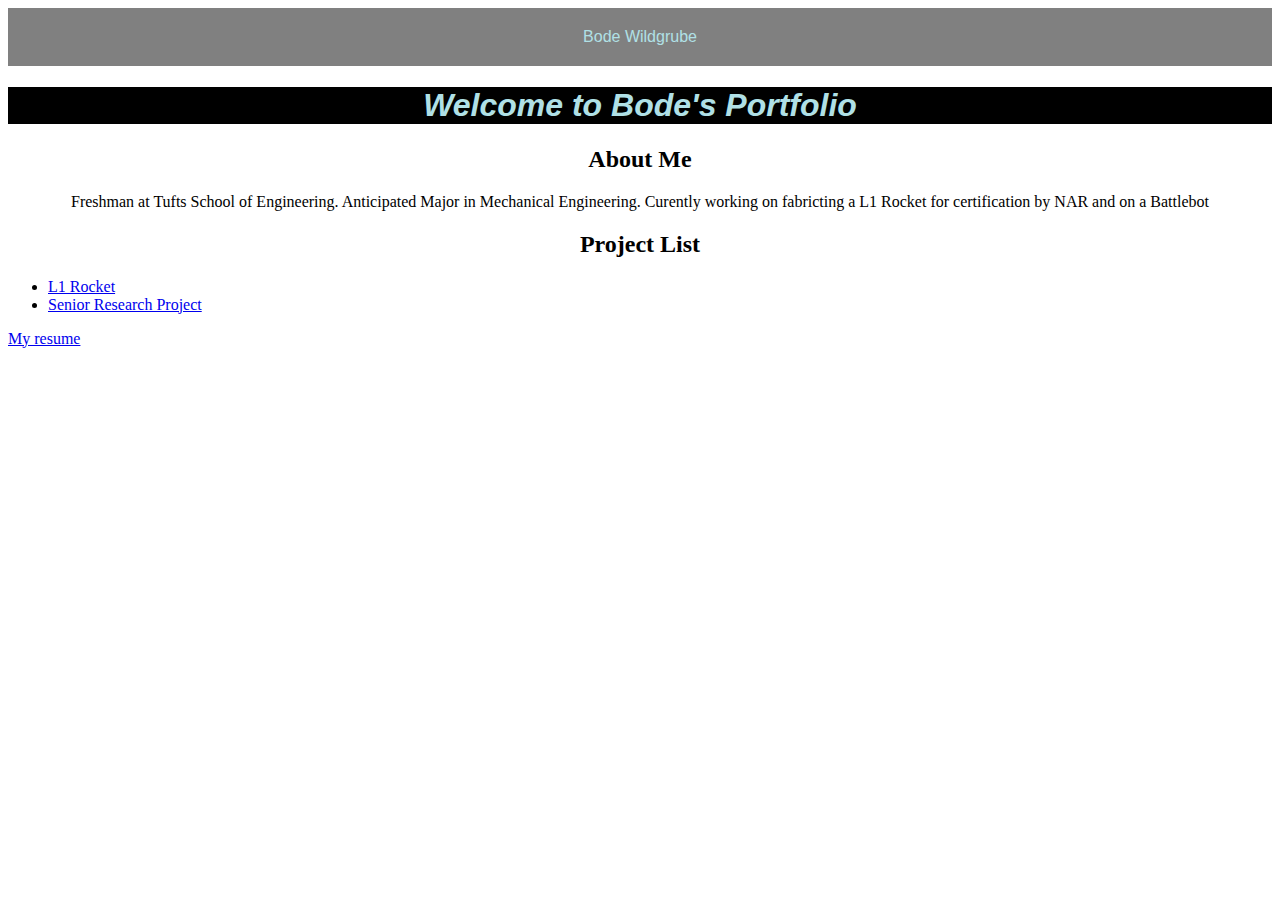
<file: index.html>
<html>
    <head>
        <title>Portfolio</title>
        <script src="scripts.js"></script>
        <link rel="stylesheet" href="styles.css" />
    </head>
    <body>
        
        <div class="header">
            Bode Wildgrube
        </div>
            
        <h1 style="background-color:black;">Welcome to Bode's Portfolio</h1>

        <h2>About Me</h2>

        <p style="text-align:center;">Freshman at Tufts School of Engineering. Anticipated Major in Mechanical Engineering. Curently working on fabricting a L1 Rocket for certification by NAR and on a Battlebot</p>

        <h2>Project List</h2>

        <ps tyle="text-align:center;">
            <ul>
                <li><a href="rocketryL1.html">L1 Rocket</a></li>
                <!-- <li><a href="battlebot.html">Battlebot</a></li> -->
                <li><a href="senior_research.html">Senior Research Project</a></li> 
            </ul>
        </p>
    
    <p><a href=".images/Resume_Nov__2021.pdf">My resume</p>

    </body>
</html>
</file>
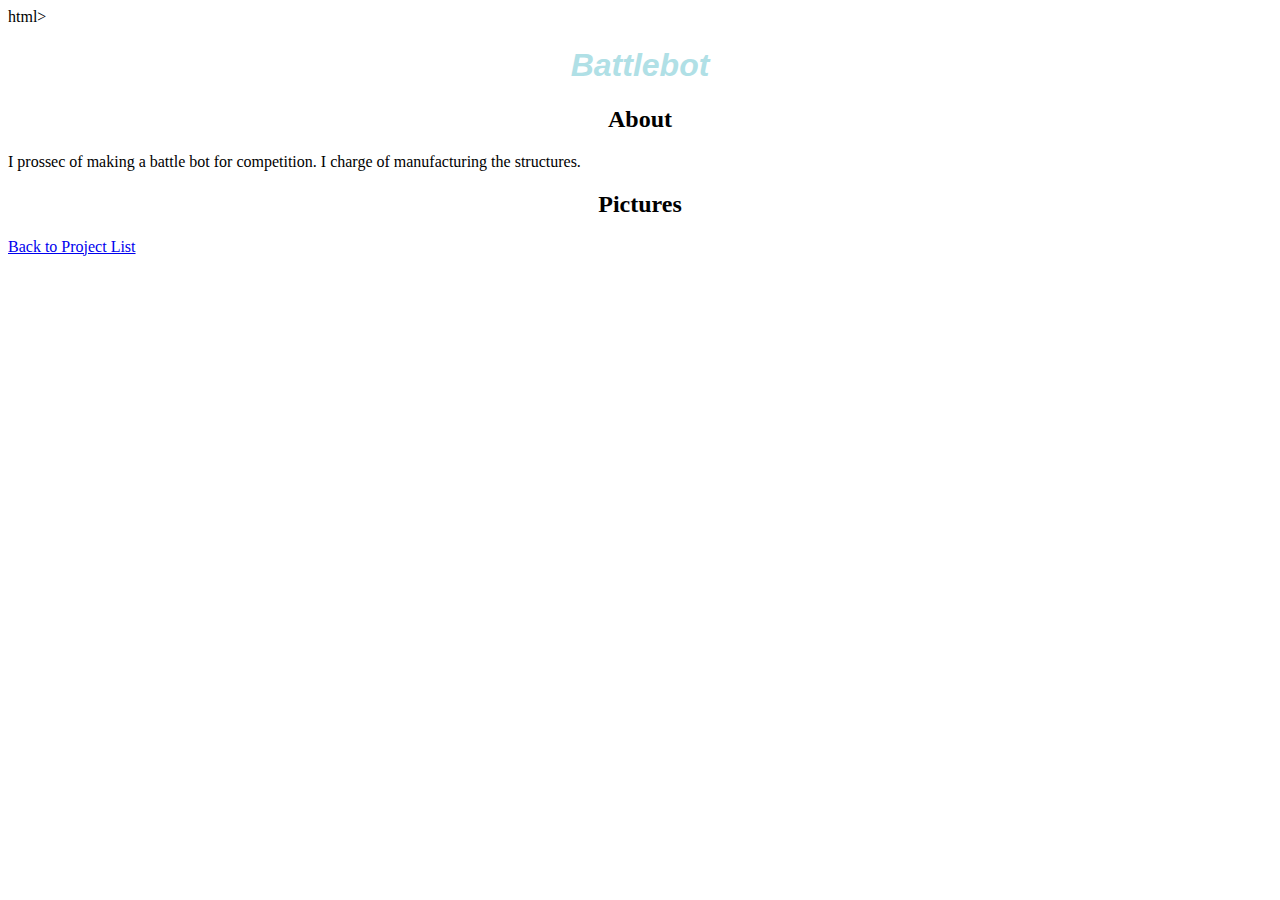
<file: battlebot.html>
html>
    <head>
        <title>My Portfolio</title>
        <script src="scripts.js"></script>
        <link rel="stylesheet" href="styles.css" />
    </head>
    <body>

        <h1>Battlebot</h1>

        <h2>About</h2>

        <p>I prossec of making a battle bot for competition. I charge of manufacturing the structures. </p>

        <h2>Pictures</h2>

        <!-- <p><img src="./images/fin_assembly_draft1.jpg" width="400" height="600"/></p>
        <p><img src="./images/nosecone_draft1.jpg" width="400" height="600"/></p>

        <!-- <h2>Videos</h2>
        <!-- Go to YouTube, find video, select "Share" and copy Embed code here -->
        <!-- <iframe width="560" height="315" src="https://www.youtube.com/embed/DLzxrzFCyOs" title="YouTube video player" frameborder="0" allow="accelerometer; autoplay; clipboard-write; encrypted-media; gyroscope; picture-in-picture" allowfullscreen></iframe>
        <h2>Code</h2>
        <pre><code>
from spike import PrimeHub, Motor, MotorPair
from spike.control import wait_for_seconds, wait_until, Timer
from math import *
hub = PrimeHub()
hub.light_matrix.show_image('HAPPY')
        </code></pre>
        <h2>Conclusion</h2>
        <p>My reflections about the project...</p>
        <hr /><!-- horizontal line -->

        <a href="index.html">Back to Project List</a>

    </body>
</html>
</file>
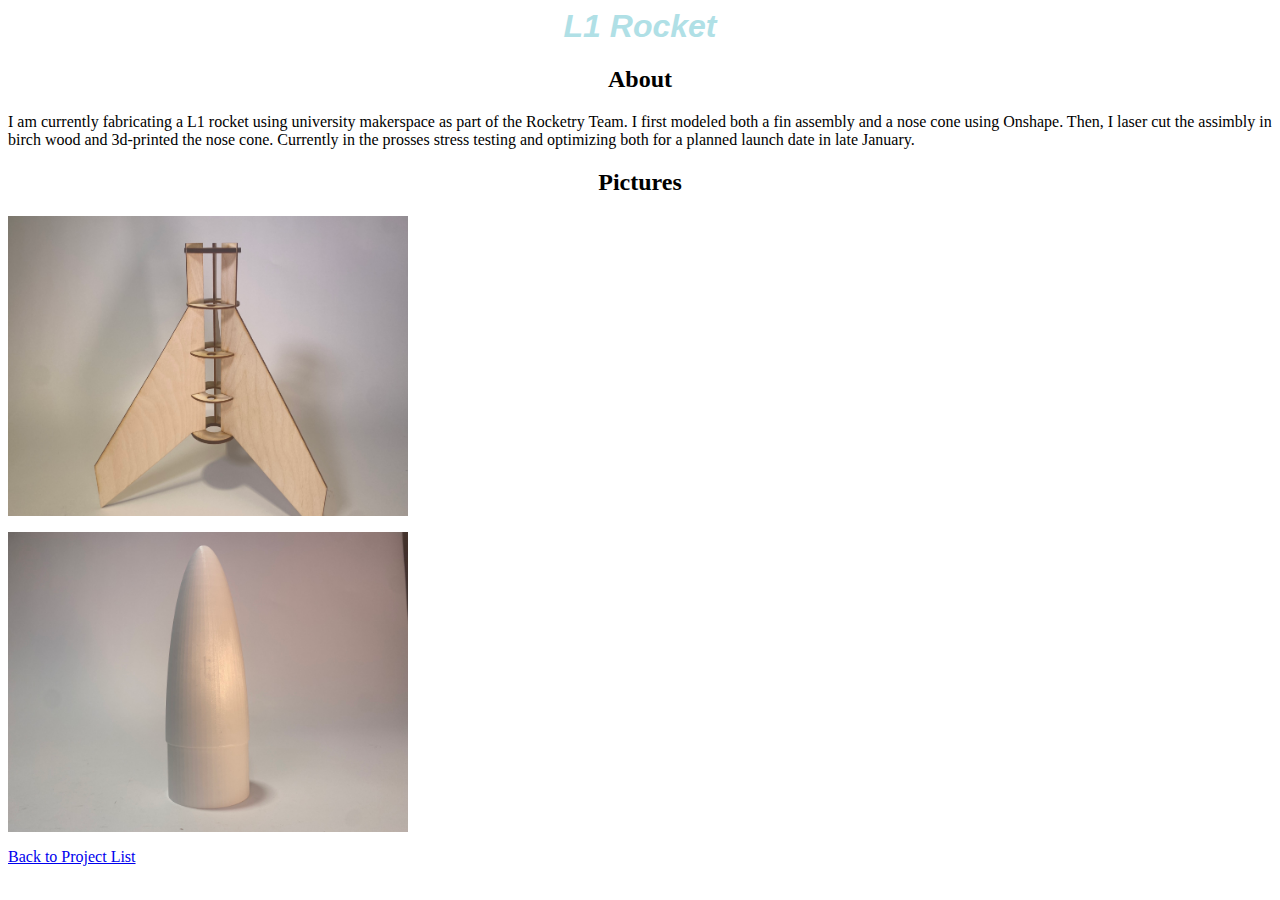
<file: project0.html>
<html>
    <head>
        <title>My Portfolio</title>
        <script src="scripts.js"></script>
        <link rel="stylesheet" href="styles.css" />
    </head>
    <body>

        <h1>L1 Rocket</h1>

        <h2>About</h2>

        <p>I am currently fabricating a L1 rocket using university makerspace as part of the Rocketry Team. I first modeled both a fin assembly and a nose cone using Onshape. Then, I laser cut the assimbly in birch wood and 3d-printed the nose cone. Currently in the prosses stress testing and optimizing both for a planned launch date in late January. </p>

        <h2>Pictures</h2>

        <p><img src="./images/fin_assembly_draft1.jpg" width="400" height="auto"/></p>
        <p><img src="./images/nosecone_draft1.jpg" width="400" height="auto"/></p>

        <!-- <h2>Videos</h2>

        <!-- Go to YouTube, find video, select "Share" and copy Embed code here -->
        <!-- <iframe width="560" height="315" src="https://www.youtube.com/embed/DLzxrzFCyOs" title="YouTube video player" frameborder="0" allow="accelerometer; autoplay; clipboard-write; encrypted-media; gyroscope; picture-in-picture" allowfullscreen></iframe>

        <h2>Code</h2>

        <pre><code>
from spike import PrimeHub, Motor, MotorPair
from spike.control import wait_for_seconds, wait_until, Timer
from math import *

hub = PrimeHub()

hub.light_matrix.show_image('HAPPY')
        </code></pre>

        <h2>Conclusion</h2>

        <p>My reflections about the project...</p>

        <hr /><!-- horizontal line -->

        <a href="index.html">Back to Project List</a>

    </body>
</html>
</file>
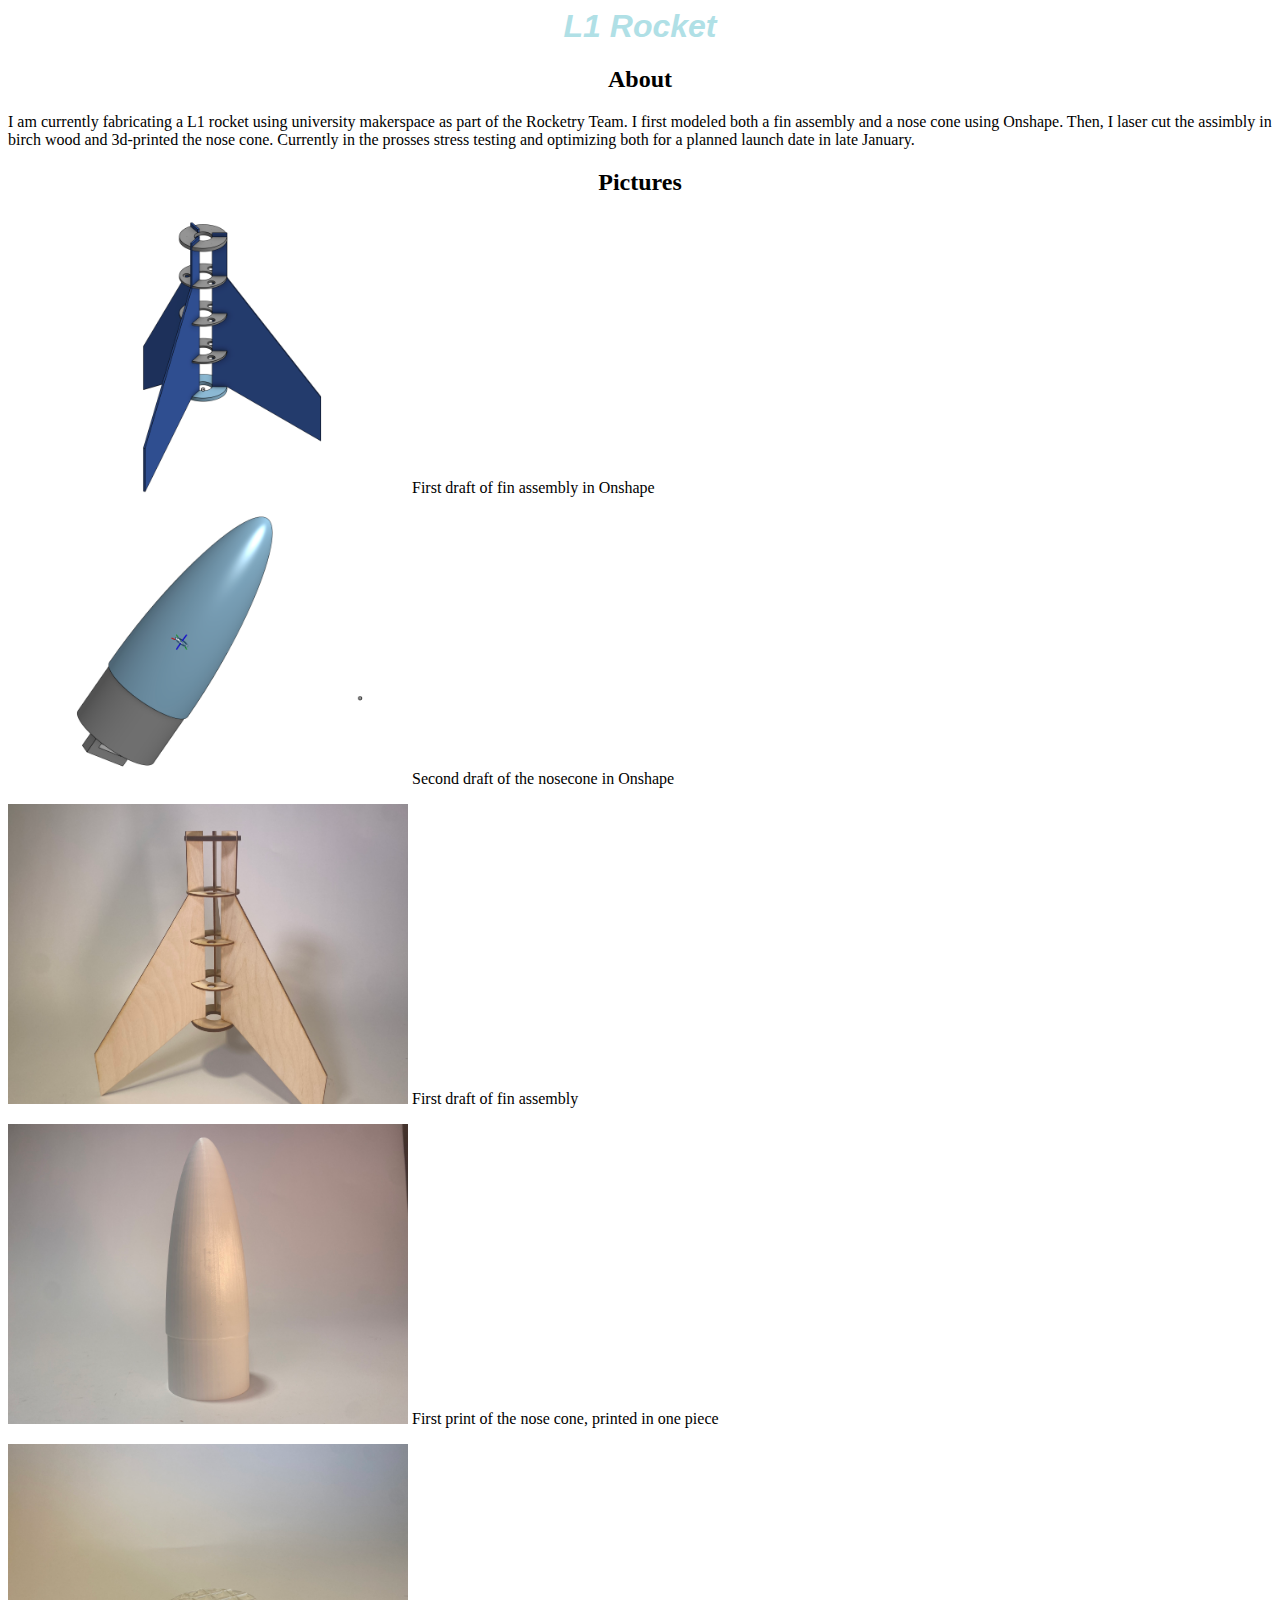
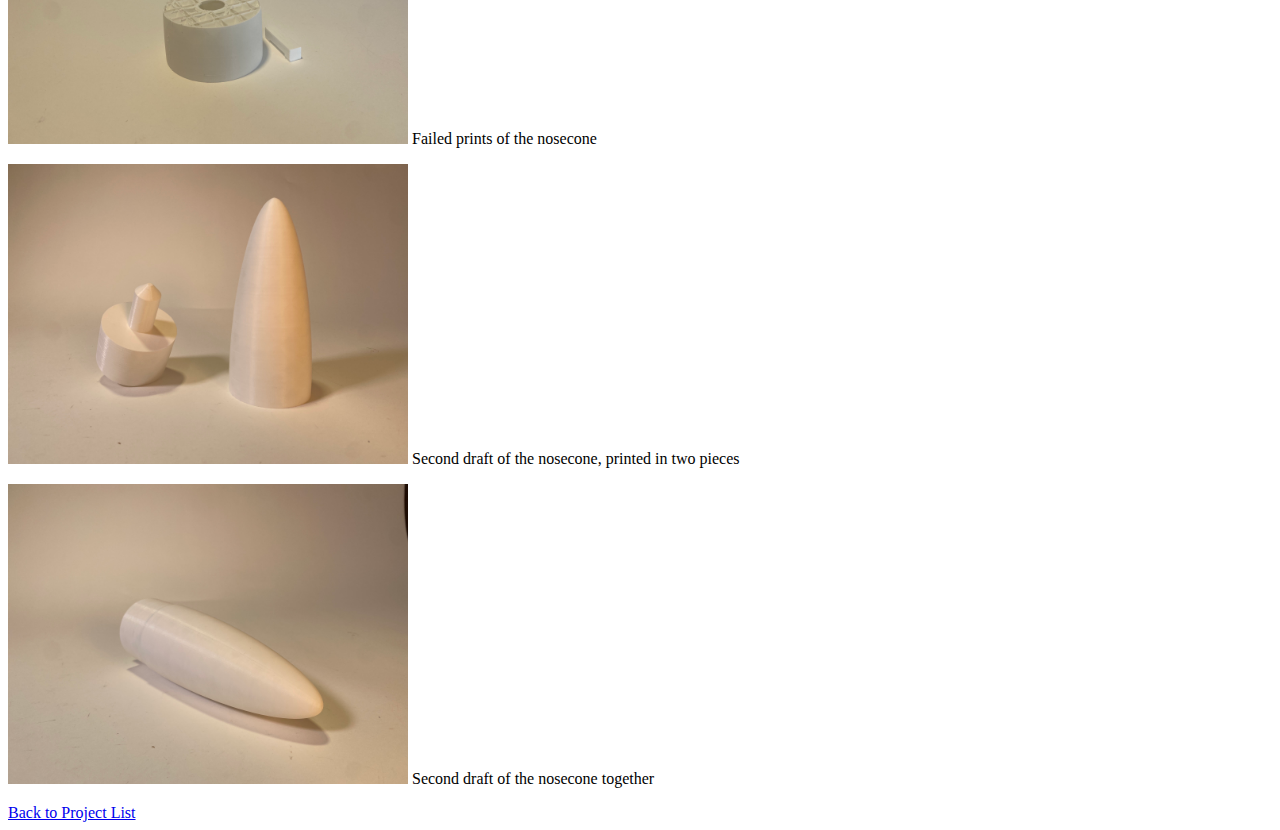
<file: rocketryL1.html>
<html>
    <head>
        <title>My Portfolio</title>
        <script src="scripts.js"></script>
        <link rel="stylesheet" href="styles.css" />
    </head>
    <body>

        <h1>L1 Rocket</h1>

        <h2>About</h2>

        <p>I am currently fabricating a L1 rocket using university makerspace as part of the Rocketry Team. I first modeled both a fin assembly and a nose cone using Onshape. Then, I laser cut the assimbly in birch wood and 3d-printed the nose cone. Currently in the prosses stress testing and optimizing both for a planned launch date in late January. </p>

        <h2>Pictures</h2>

        <p><img src="./images/fin_assembly_onshape_draft1.png" width="400" height="auto"/> First draft of fin assembly in Onshape</p>
        <p><img src="./images/nosecone_onshape_draft2.png" width="400" height="auto"/> Second draft of the nosecone in Onshape</p>
        <p><img src="./images/fin_assembly_draft1.jpg" width="400" height="auto"/> First draft of fin assembly </p>
        <p><img src="./images/nosecone_draft1.jpg" width="400" height="auto"/> First print of the nose cone, printed in one piece</p>
        <p><img src="./images/nosecone_fails_1.jpg" width="400" height="auto"/> Failed prints of the nosecone </p>
        <p><img src="./images/nosecone_top&bottom.jpg" width="400" height="auto"/> Second draft of the nosecone, printed in two pieces</p>
        <p><img src="./images/nosecone_together_draft2.jpg" width="400" height="auto"/> Second draft of the nosecone together </p> 
        

        <!-- <h2>Videos</h2>

        <!-- Go to YouTube, find video, select "Share" and copy Embed code here -->
        <!-- <iframe width="560" height="315" src="https://www.youtube.com/embed/DLzxrzFCyOs" title="YouTube video player" frameborder="0" allow="accelerometer; autoplay; clipboard-write; encrypted-media; gyroscope; picture-in-picture" allowfullscreen></iframe>

        <h2>Code</h2>

        <pre><code>
from spike import PrimeHub, Motor, MotorPair
from spike.control import wait_for_seconds, wait_until, Timer
from math import *

hub = PrimeHub()

hub.light_matrix.show_image('HAPPY')
        </code></pre>

        <h2>Conclusion</h2>

        <p>My reflections about the project...</p>

        <hr /><!-- horizontal line -->

        <a href="index.html">Back to Project List</a>

    </body>
</html>
</file>
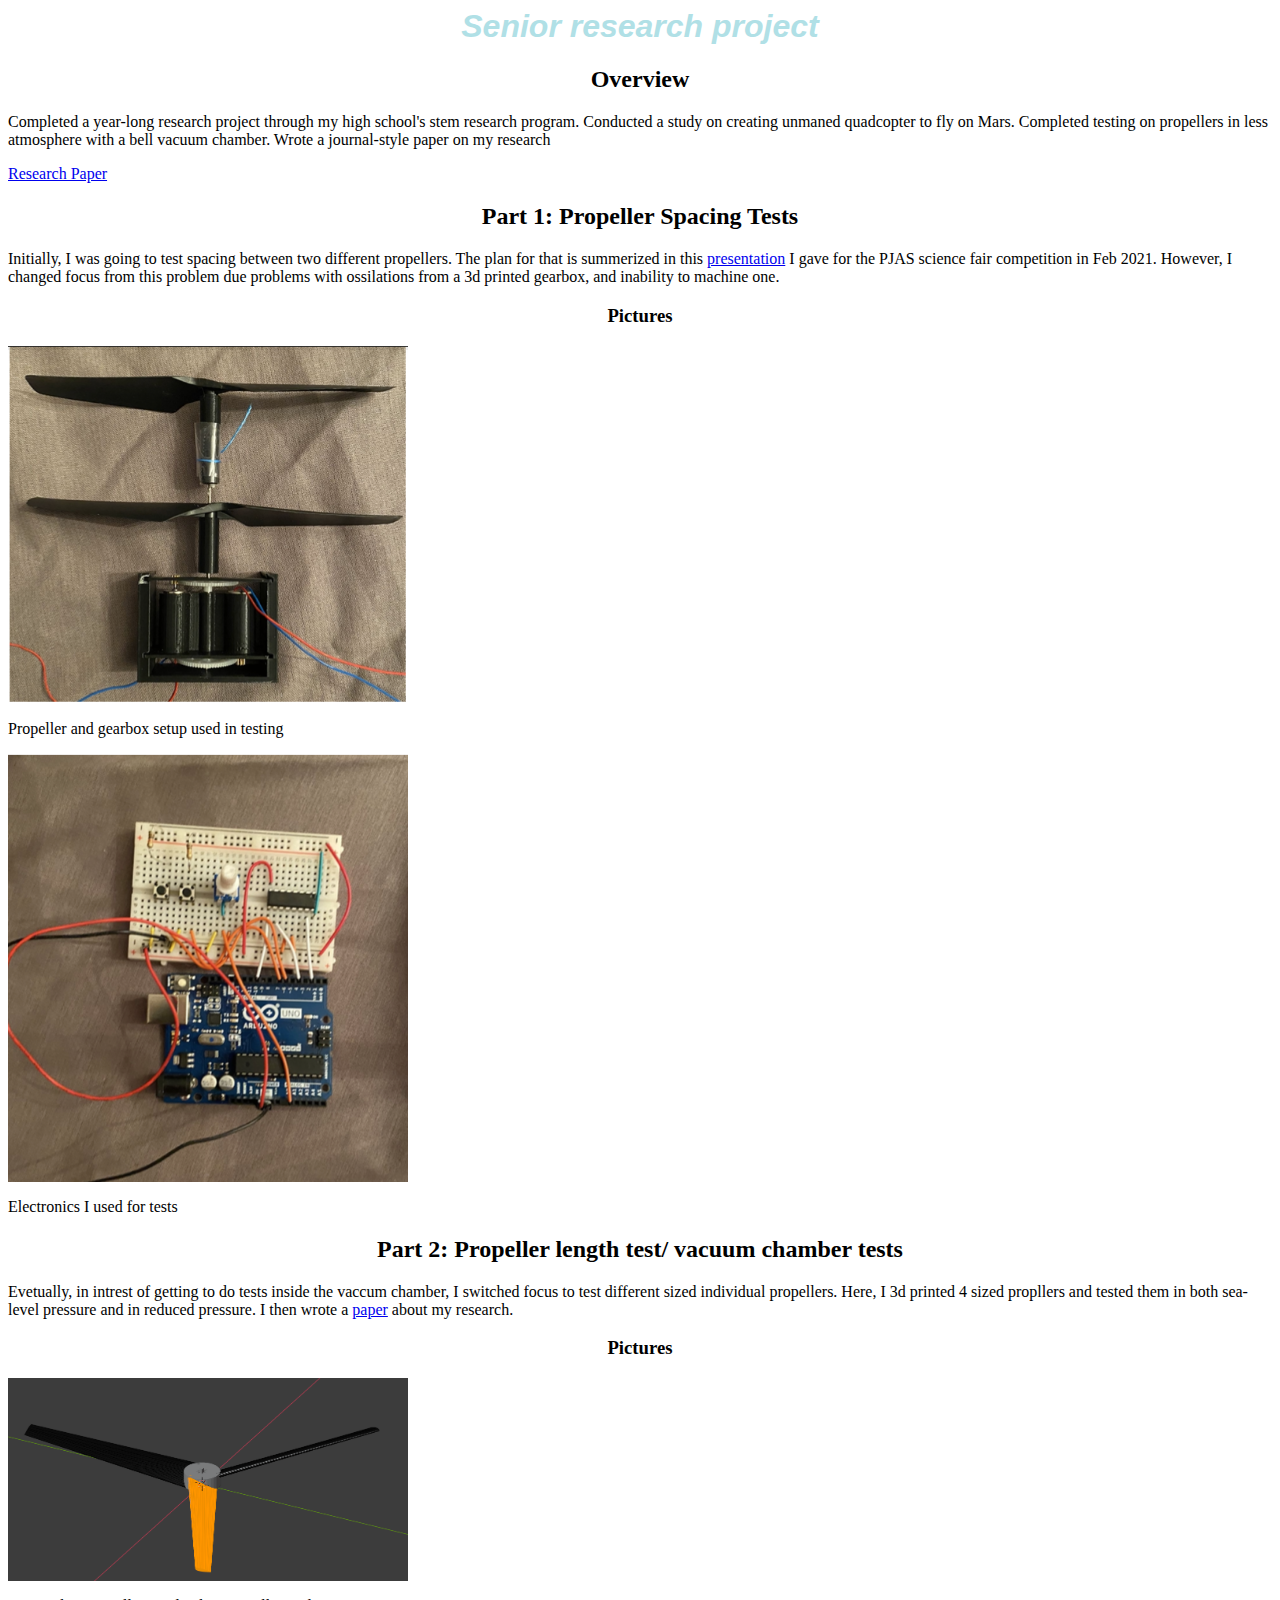
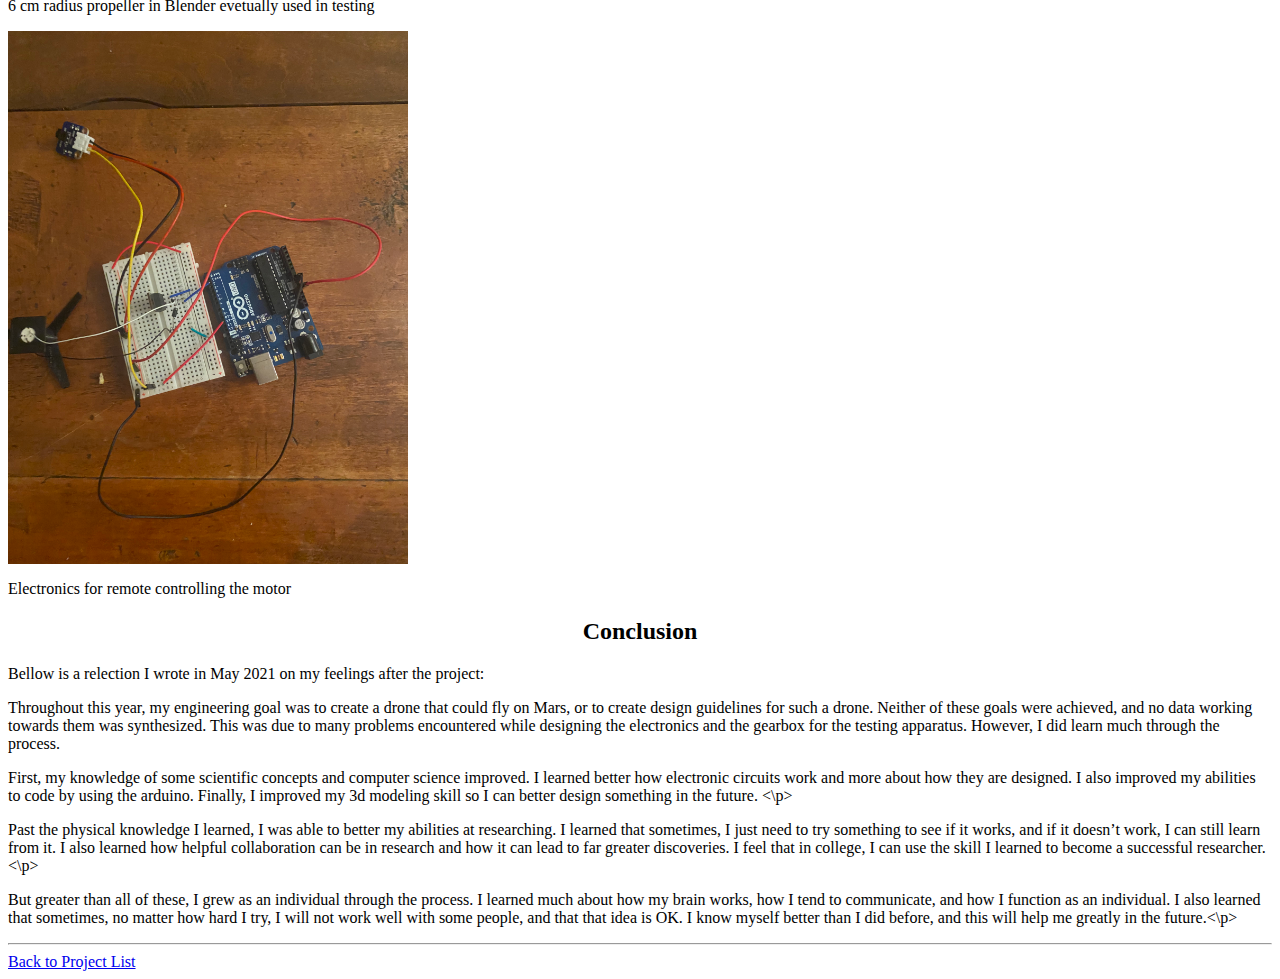
<file: senior_research.html>
<html>
    <head>
        <title>My Portfolio</title>
        <script src="scripts.js"></script>
        <link rel="stylesheet" href="styles.css" />
    </head>
    <body>

        <h1>Senior research project</h1>

        <h2>Overview</h2>

        <p>Completed a year-long research project through my high school's stem research program. Conducted a study on creating unmaned quadcopter to fly on Mars. Completed testing on propellers in less atmosphere with a bell vacuum chamber. Wrote a journal-style paper on my research</p>
        <p><a href="./images/BW research paper (2).pdf">Research Paper</a></p>
            
        <h2>Part 1: Propeller Spacing Tests</h2>
            
        <p>Initially, I was going to test spacing between two different propellers. The plan for that is summerized in this <a href="./images/Senior research project part 1 info.pdf">presentation</a> I gave for the PJAS science fair competition in Feb 2021. However, I changed focus from this problem due problems with ossilations from a 3d printed gearbox, and inability to machine one.</p>  
        
        <h3>Pictures</h3>

        <div><img src="./images/props.png" width="400" height="auto"/>
        <p>Propeller and gearbox setup used in testing</p>
        <img src="./images/electronics.png" width="400" height="auto"/>
        <p> Electronics I used for tests</p>
        </div>
        
        <h2>Part 2: Propeller length test/ vacuum chamber tests</h2>
         
        <p>Evetually, in intrest of getting to do tests inside the vaccum chamber, I switched focus to test different sized individual propellers. Here, I 3d printed 4 sized propllers and tested them in both sea-level pressure and in reduced pressure. I then wrote a <a href="./images/BW research paper (2).pdf">paper</a> about my research.</p>
           
        <h3>Pictures</h3>

        <div>
        <img src="./images/Propeller_part2_stem_research.png" width="400" height="auto"/>
        <p>6 cm radius propeller in Blender evetually used in testing</p>
        <img src="./images/remote_ctrl_stem_research.jpg" width="400" height="auto"/>
        <p> Electronics for remote controlling the motor</p>
        
        <!-- <h2>Videos</h2>
        <!-- Go to YouTube, find video, select "Share" and copy Embed code here -->
        <!-- <iframe width="560" height="315" src="https://www.youtube.com/embed/DLzxrzFCyOs" title="YouTube video player" frameborder="0" allow="accelerometer; autoplay; clipboard-write; encrypted-media; gyroscope; picture-in-picture" allowfullscreen></iframe>
        <h2>Code</h2>
        <pre><code>
from spike import PrimeHub, Motor, MotorPair
from spike.control import wait_for_seconds, wait_until, Timer
from math import *
hub = PrimeHub()
hub.light_matrix.show_image('HAPPY')
        </code></pre> -->
        <h2>Conclusion</h2>
        <p>Bellow is a relection I wrote in May 2021 on my feelings after the project:</p>
        <div>
        <p>    Throughout this year, my engineering goal was to create a drone that could fly on Mars, or to create design guidelines for such a drone. Neither of these goals were achieved, and no data working towards them was synthesized. This was due to many problems encountered while designing the electronics and the gearbox for the testing apparatus. However, I did learn much through the process.</p>
        <p>    First, my knowledge of some scientific concepts and computer science improved. I learned better how electronic circuits work and more about how they are designed. I also improved my abilities to code by using the arduino. Finally, I improved my 3d modeling skill so I can better design something in the future. <\p>    
        <p>    Past the physical knowledge I learned, I was able to better my abilities at researching. I learned that sometimes, I just need to try something to see if it works, and if it doesn’t work, I can still learn from it. I also learned how helpful collaboration can be in research and how it can lead to far greater discoveries. I feel that in college, I can use the skill I learned to become a successful researcher.<\p>
        <p>    But greater than all of these, I grew as an individual through the process. I learned much about how my brain works, how I tend to communicate, and how I function as an individual. I also learned that sometimes, no matter how hard I try, I will not work well with some people, and that that idea is OK. I know myself better than I did before, and this will help me greatly in the future.<\p>
        </div>
        <hr /><!-- horizontal line -->

        <a href="index.html">Back to Project List</a>

    </body>
</html>
</file>
<file: styles.css>
/* styling code snippets */
pre code {
  /*display: block;
  white-space: pre;
  max-width: 100%;
  min-width: 100px;
  box-decoration-break: clone;
  */

  background: #ffffff;
  word-wrap: break-word;

}

.header {
  padding: 20px;
  background-color: gray;
  text-align: center;
    text-size: 5000px;
    color: powderblue;
    font-family: "Helvetica";
}


h1 {
  color: powderblue;
  font-family: "Helvetica";
  font-style: italic;
  text-align: center;
}

h1 {
  text-align: center;
}

h2 {
  text-align: center;
}

h3 {
  text-align: center;
}
</file>
